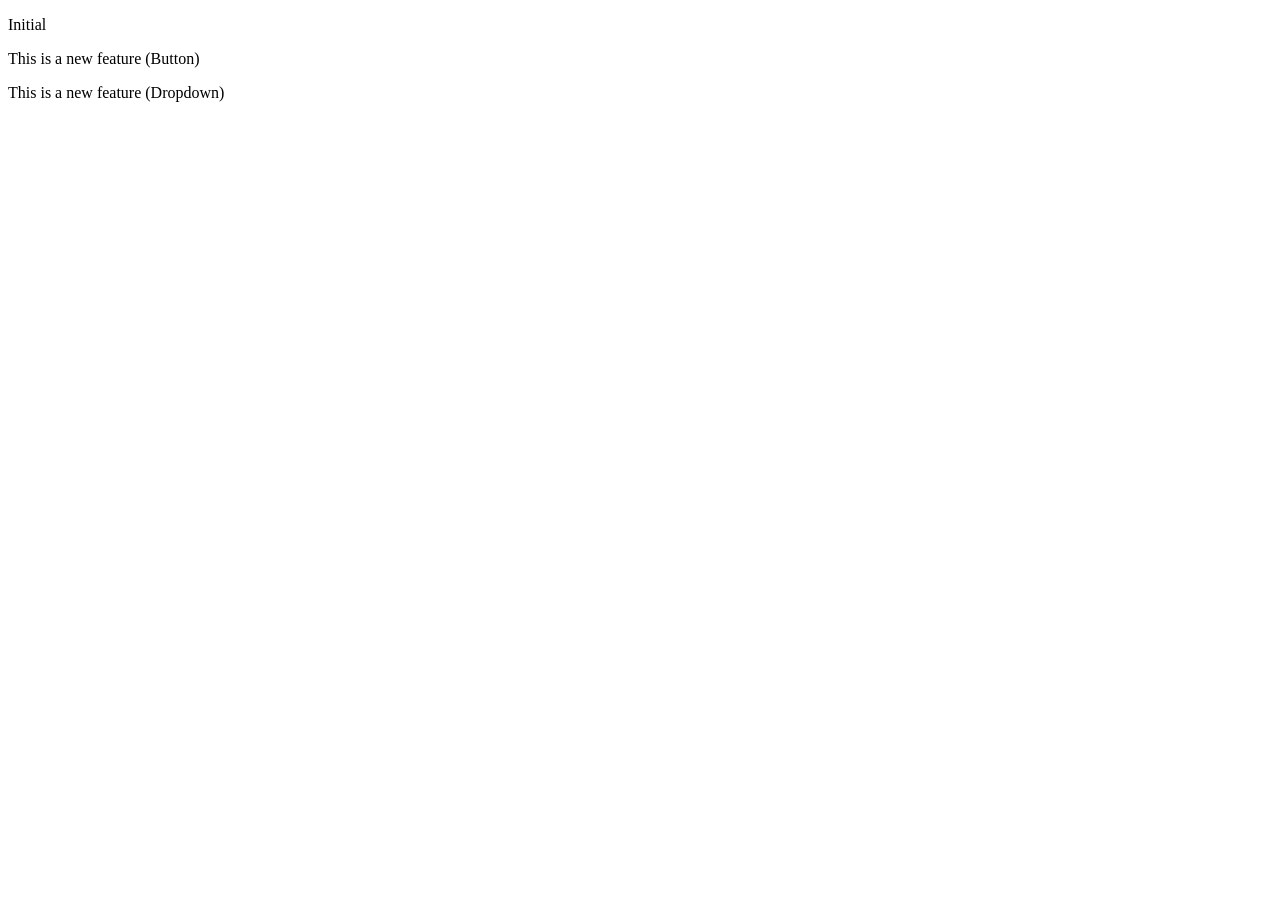
<file: index.html>
<!DOCTYPE html>
<html lang="en">
<head>
  <meta charset="UTF-8">
  <meta name="viewport" content="width=device-width, initial-scale=1.0">
  <title>Document</title>
</head>
<body>
  <p>Initial</p>

<p>This is a new feature (Button) </p>

<p>This is a new feature (Dropdown)</p>


</body>
</html>
</file>
